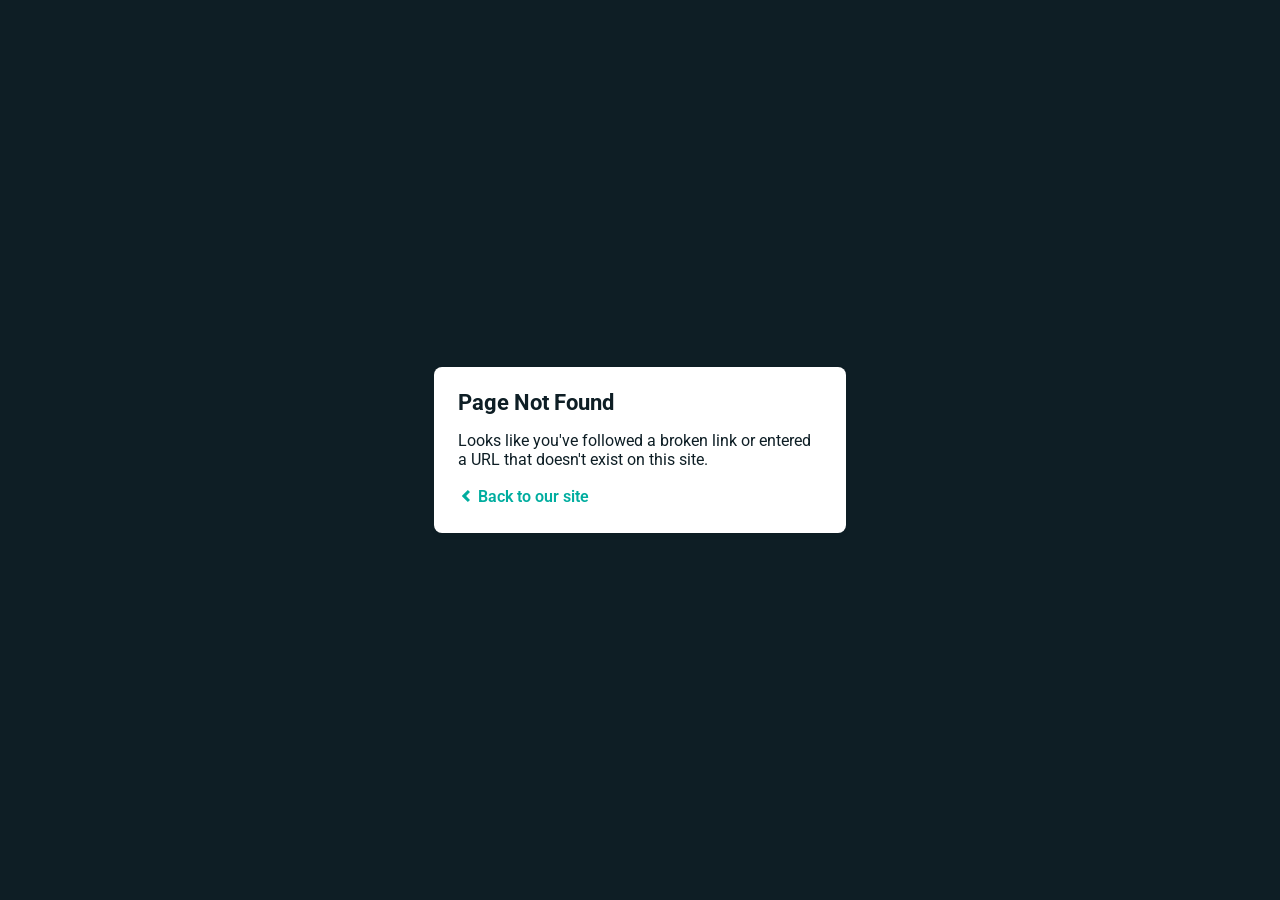
<file: assets/img/apple-touch-icon.png.html>
<!DOCTYPE html>
<html>
  <head>
    <meta charset="utf-8">
    <meta name="viewport" content="width=device-width, initial-scale=1.0, maximum-scale=1.0, user-scalable=no">

    <title>Page Not Found</title>
    <link href='https://fonts.googleapis.com/css?family=Roboto:400,700&amp;subset=latin,latin-ext' rel='stylesheet' type='text/css'>
    <style>body {
      font-family: -apple-system, BlinkMacSystemFont, "Segoe UI", Roboto, Helvetica, Arial, sans-serif, "Apple Color Emoji", "Segoe UI Emoji", "Segoe UI Symbol";
      background: rgb(14, 30, 37);
      color: white;
      overflow: hidden;
      margin: 0;
      padding: 0;
    }

    h1 {
      margin: 0;
      font-size: 22px;
      line-height: 24px;
    }

    .main {
      position: relative;
      display: flex;
      flex-direction: column;
      align-items: center;
      justify-content: center;
      height: 100vh;
      width: 100vw;
    }

    .card {
      position: relative;
      display: flex;
      flex-direction: column;
      width: 75%;
      max-width: 364px;
      padding: 24px;
      background: white;
      color: rgb(14, 30, 37);
      border-radius: 8px;
      box-shadow: 0 2px 4px 0 rgba(14, 30, 37, .16);
    }

    a {
      margin: 0;
      text-decoration: none;
      font-weight: 600;
      line-height: 24px;
      color: #00ad9f;
    }

    a svg {
      position: relative;
      top: 2px;
    }

    a:hover,
    a:focus {
      text-decoration: underline;
      color: #007A70;
    }

    a:hover svg path{
      fill: #007A70;
    }

    p:last-of-type {
      margin: 0;
    }

    </style>
  </head>
  <body>
    <div class="main">
      <div class="card">
        <div class="header">
          <h1>Page Not Found</h1>
        </div>
        <div class="body">
          <p>Looks like you've followed a broken link or entered a URL that doesn't exist on this site.</p>
          <p>
            <a id="back-link" href="../../index.html">
              <svg xmlns="http://www.w3.org/2000/svg" width="16" height="16" viewBox="0 0 16 16">
                <path fill="#00ad9f" d="M11.9998836,4.09370803 L8.55809517,7.43294953 C8.23531459,7.74611298 8.23531459,8.25388736 8.55809517,8.56693769 L12,11.9062921 L9.84187871,14 L4.24208544,8.56693751 C3.91930485,8.25388719 3.91930485,7.74611281 4.24208544,7.43294936 L9.84199531,2 L11.9998836,4.09370803 Z"/>
              </svg>
              Back to our site
             </a>
          </p>
        </div>
      </div>
    </div>
    <script>
      (function() {
        if (document.referrer && document.location.host && document.referrer.match(new RegExp("^https?://" + document.location.host))) {
          document.getElementById("back-link").setAttribute("href", document.referrer);
        }
      })();
    </script>
  </body>
</html>
</file>
